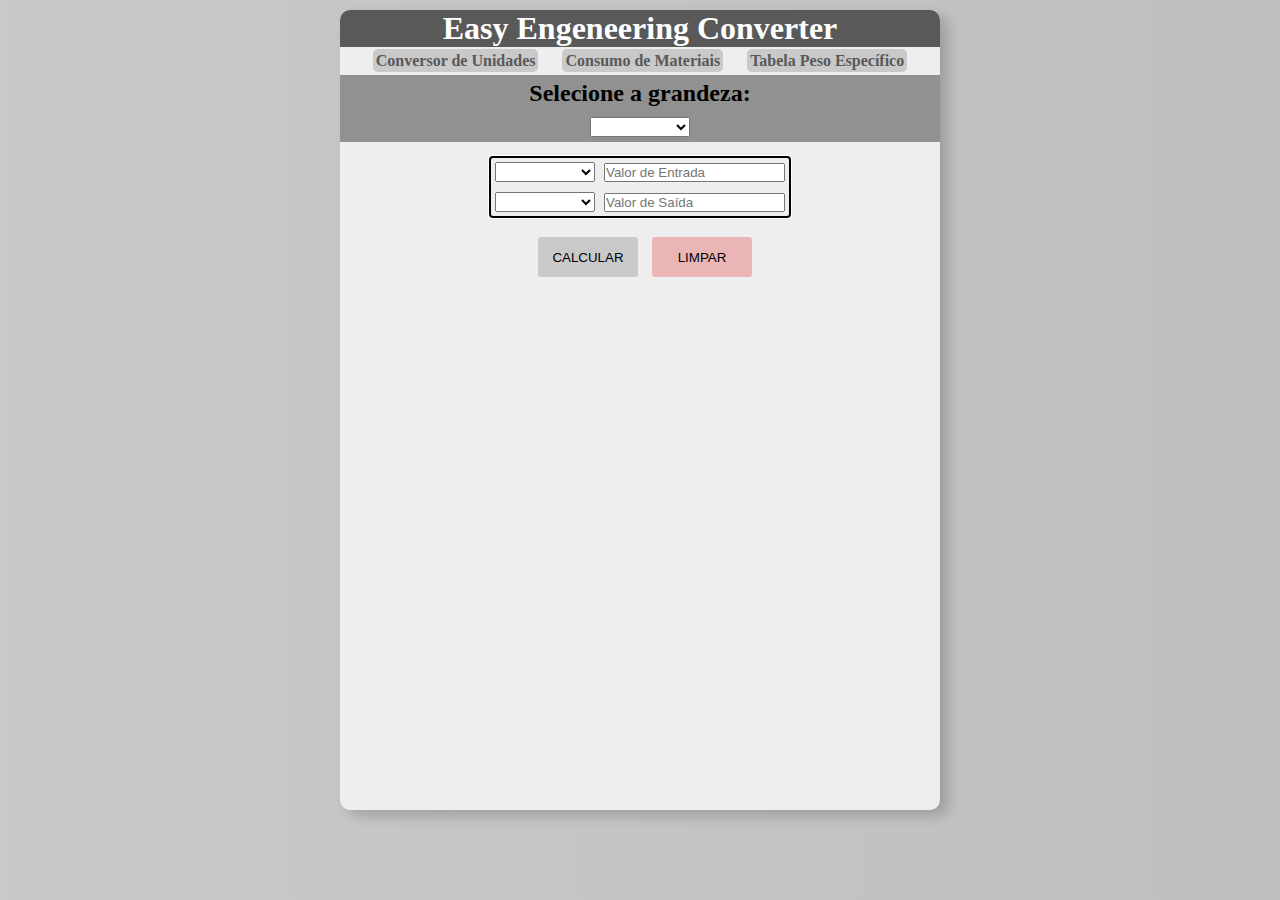
<file: index.html>
<!DOCTYPE html>
<html lang="pt-br">
<head>
    <meta charset="UTF-8">
    <meta http-equiv="X-UA-Compatible" content="IE=edge">
    <meta name="viewport" content="width=device-width, initial-scale=1.0">
    <link rel="stylesheet" href="style.css">
    <title>EES</title>
</head>
<body>
    <div class="container">
        <h1>Easy Engeneering Converter</h1>
        <nav>
            <a href="index.html">Conversor de Unidades</a>
            <a href="Consumo.html">Consumo de Materiais</a>
            <a href="tabela.html">Tabela Peso Específico</a>
        </nav>
        <div class="conversao">
            <h2>Selecione a grandeza:</h2>
            <select name="grandeza" id="grandeza" onclick="limparUn ();atualizarUnidades (listaUn);atualizarUnidades (listaUn2)">
            </select>
        </div>

        <div class="dadosEntrada">
            <div class="valores">
                <p><select name="ListaEntrada" class="listaUn1" onclick="atualizarUnidades (listaUn)">
                </select>
            
                <input type="number" name="num1" id="valorEntrada" placeholder="Valor de Entrada"></p>
            
                <p><select name="ListaSaida" class="listaUn2" onclick="atualizarUnidades (listaUn2)">
                </select>
            
                <input type="number" name="num1" id="valorSaida" placeholder="Valor de Saída"></p>
            </div>
        </div>

        <div class="ContainerBotoes">

            <button id="btn" class="style-btn" onclick="calcular ()">CALCULAR</button>
            <button id="btn-clear" onclick="limparDados ()">LIMPAR</button>
            
        </div>

    </div>      

    <script src="script.js"></script>
    
</body>
</html>
</file>
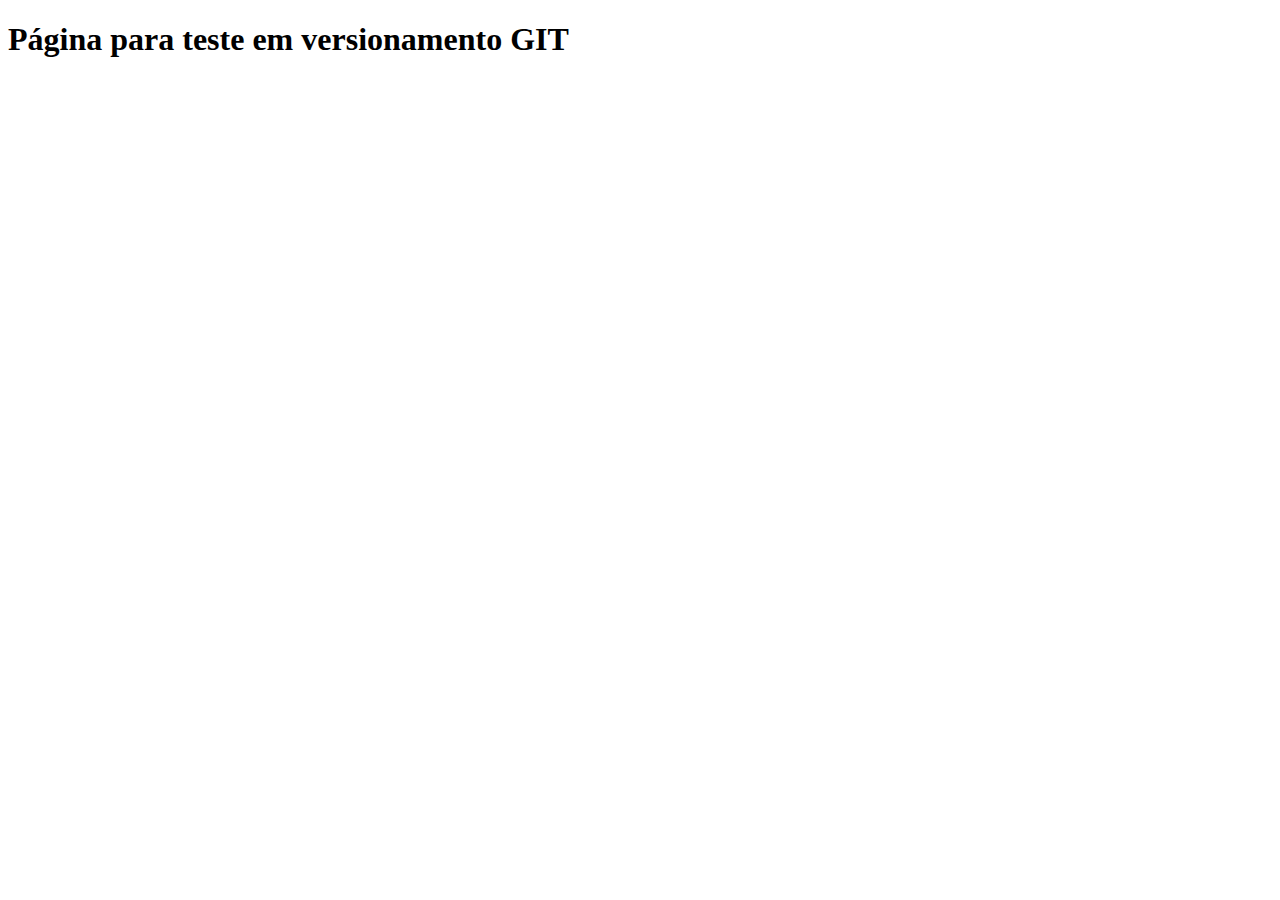
<file: base.html>
<!DOCTYPE html>
<html lang="pt-br">
<head>
    <meta charset="UTF-8">
    <meta http-equiv="X-UA-Compatible" content="IE=edge">
    <meta name="viewport" content="width=device-width, initial-scale=1.0">
    <title>Base</title>
</head>
<body>
    <h1>Página para teste em versionamento GIT</h1>
</body>
</html>
</file>
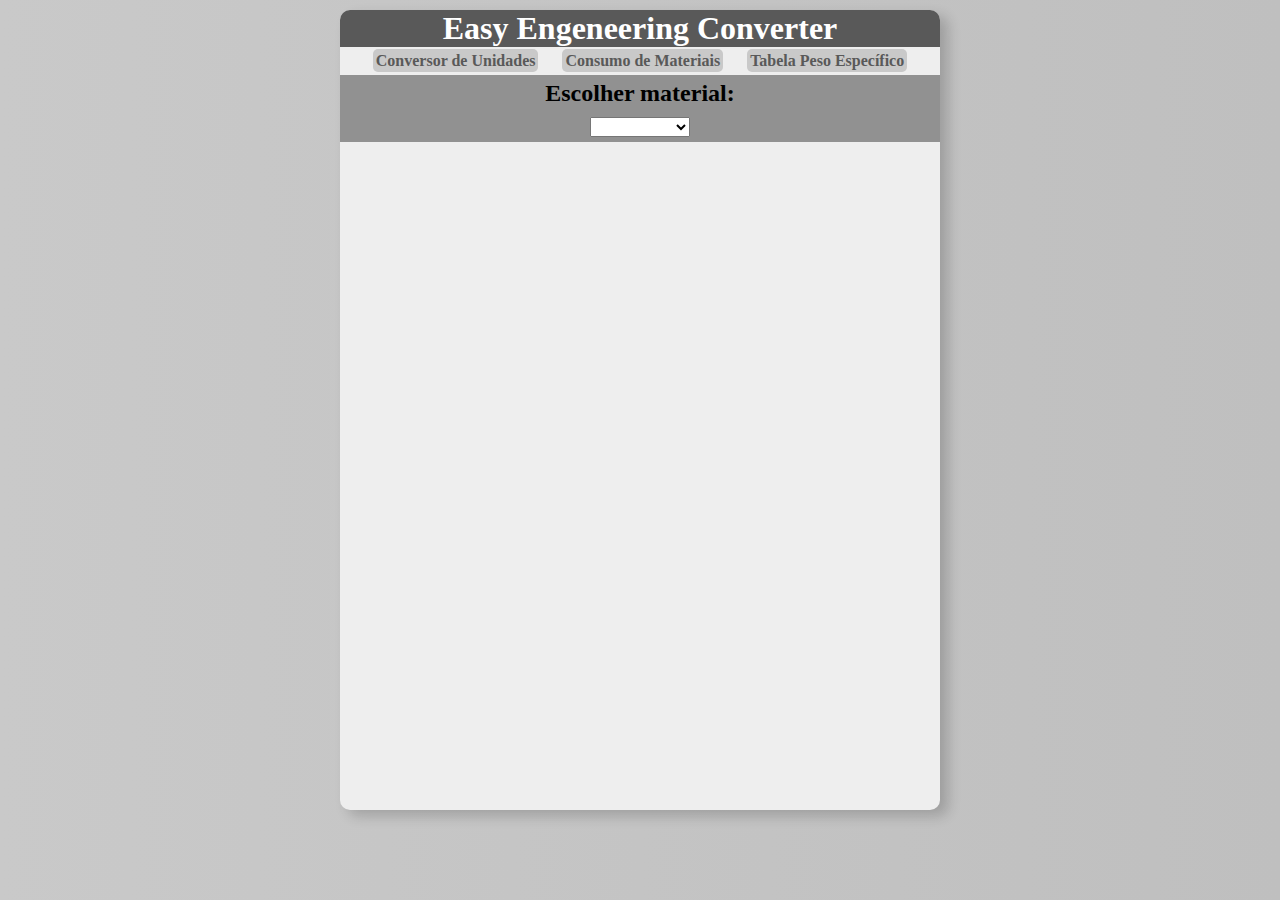
<file: Consumo.html>
<!DOCTYPE html>
<html lang="pt-br">
<head>
    <meta charset="UTF-8">
    <meta http-equiv="X-UA-Compatible" content="IE=edge">
    <meta name="viewport" content="width=device-width, initial-scale=1.0">
    <link rel="stylesheet" href="style.css">
    <title>EES</title>
</head>
<body>
    <div class="container">
        <h1>Easy Engeneering Converter</h1>
        <nav>
            <a href="index.html">Conversor de Unidades</a>
            <a href="Consumo.html">Consumo de Materiais</a>
            <a href="tabela.html">Tabela Peso Específico</a>
        </nav>
        <div class="conversao">
            <h2>Escolher material:</h2>
            <select name="grandeza" id="grandeza" onchange="attFormulario()">
            </select>
            
        </div>

        <div class="dadosEntrada">
            <div class="concreto hide">

                <label>Fck do concreto: 
                    <select name="fck" id="fck">

                        <option value="20Mpa">20 Mpa</option>
                        <option value="30Mpa">30 Mpa</option>

                    </select>
                </label>

                <label>Altura (cm) :<input type="number" name="altura" id="alturaConcreto"></label>

                <label>Largura (cm) :<input type="number" name="altura" id="larguraConcreto"></label>

                <label>Profundidade (cm) :<input type="number" name="altura" id="comprConcreto"></label>

                <div class="ContainerBotoes">

                    <button id="btn" class="style-btn" onclick="calculoMateriaisConcreto()">CALCULAR</button>
                    
                </div>


            </div>

            <div class="argamassa hide">

                <h3>Colagem: </h3>
                    <select name="colagem" id="colagem">

                        <option value="simples">Simples</option>
                        <option value="dupla">Dupla</option>

                    </select>
                <h3>Medidas do Ambiente</h3>

                <label>Altura (m) :<input type="number" name="altura" id="alturaAmb"></label>

                <label>Largura (m) :<input type="number" name="largura" id="larguraAmb"></label>

                
                <label>Ambiente :<input type="text" name="ambiente" id="nomeAmbiente"></label>

                <div class="ContainerBotoes">

                    <button id="btn" class="style-btn" onclick="exibirResultadoArgamassa()">CALCULAR</button>
                    
                    <button id="btn" class="style-btn-amb" onclick="limparResultado()">LIMPAR</button>
                    
                </div>

            </div>


        </div>



        <div class="resultados concreto hide ">

        </div>

    </div>      

    <script src="consumo.js"></script>
    
</body>
</html>
</file>
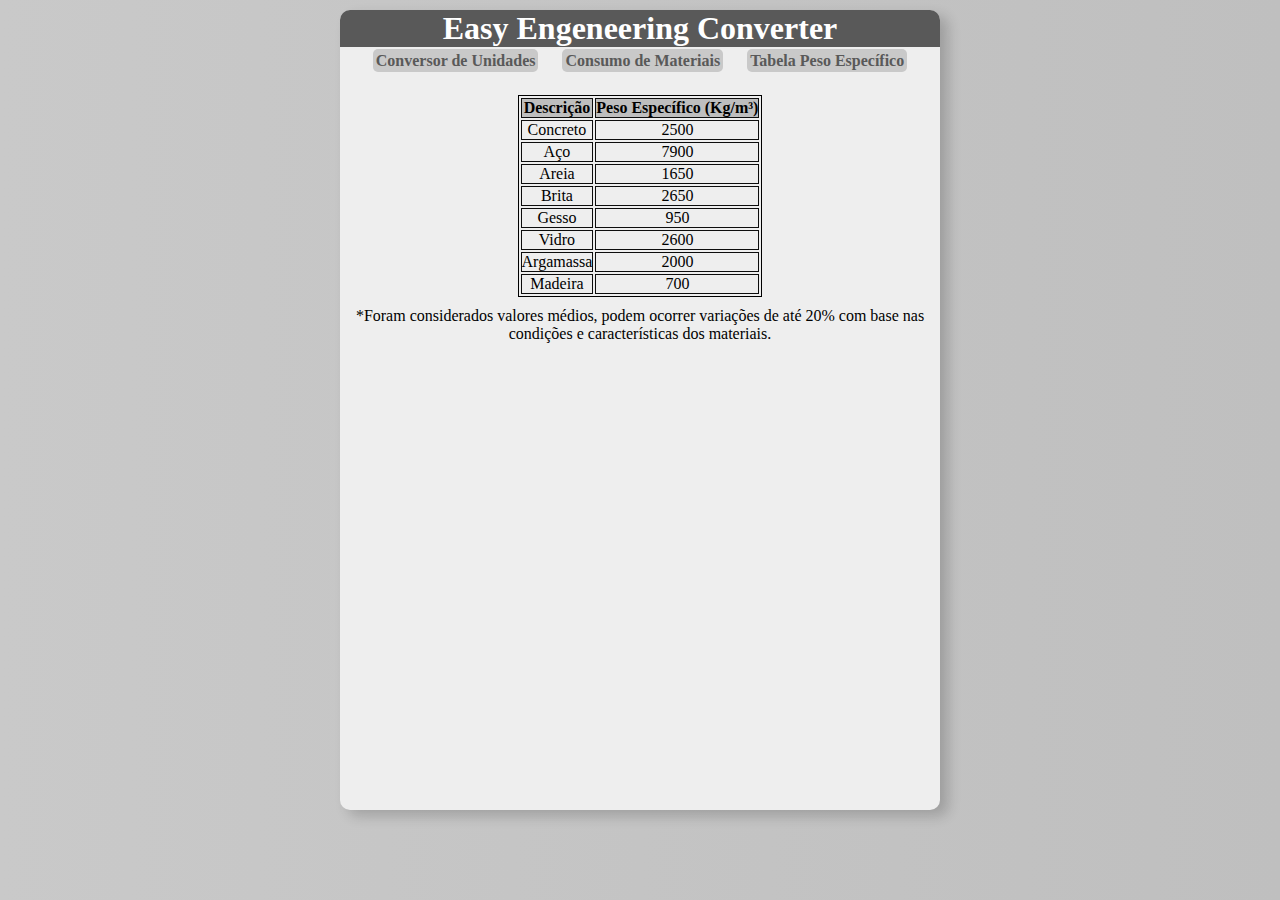
<file: tabela.html>
<!DOCTYPE html>
<html lang="pt-br">
<head>
    <meta charset="UTF-8">
    <meta http-equiv="X-UA-Compatible" content="IE=edge">
    <meta name="viewport" content="width=device-width, initial-scale=1.0">
    <link rel="stylesheet" href="style.css">
    <title>EES</title>
</head>
<body>
    <div class="container">
        <h1>Easy Engeneering Converter</h1>
        <nav>
            <a href="index.html">Conversor de Unidades</a>
            <a href="Consumo.html">Consumo de Materiais</a>
            <a href="tabela.html">Tabela Peso Específico</a>


        </nav>

        <table class="pesoEspecifico">
            <tr>
                <th>Descrição</th>
                <th>Peso Específico (Kg/m³)</th>
            </tr>
            <tr>
                <td>Concreto</td>
                <td>2500</td>
            </tr>
            <tr>
                <td>Aço</td>
                <td>7900</td>
            </tr>
            <tr>
                <td>Areia</td>
                <td>1650</td>
            </tr>
            <tr>
                <td>Brita</td>
                <td>2650</td>
            </tr>
            <tr>
                <td>Gesso</td>
                <td>950</td>
            </tr>
            <tr>
                <td>Vidro</td>
                <td>2600</td>
            </tr>
            <tr>
                <td>Argamassa</td>
                <td>2000</td>
            </tr>
            <tr>
                <td>Madeira</td>
                <td>700</td>
            </tr>
        </table>

        <p>*Foram considerados valores médios, podem ocorrer variações de até 20% com base nas condições e características dos materiais.</p>



    </div>      

    <script src="script.js"></script>
    
</body>
</html>
</file>
<file: style.css>
@charset "UTF-8";


/* Color Theme Swatches in Hex  -  COPIADO DO ADOBE COLOR*/
.Janek-Murd---OXO-1-hex { color: #BFBFBF; }
.Janek-Murd---OXO-2-hex { color: #8C8C8C; }
.Janek-Murd---OXO-3-hex { color: #595959; }
.Janek-Murd---OXO-4-hex { color: #262626; }
.Janek-Murd---OXO-5-hex { color: #0D0D0D; }


:root{
    --cor1:#BFBFBF;
    --cor2:#c9c9c9;
    --cor3:#595959;
    --cor4:#262626;
    --cor5:#0D0D0D;
    --cor6:#919191;
}

* {
    margin: 0px;
    padding: 0px;

}

body{
    
    background-image: linear-gradient(to left, var(--cor1), var(--cor2)) ;

}

.container {

    background: rgb(238, 238, 238);
    height: 800px;
    width: 600px;
    border-radius: 10px;
    margin: auto;
    box-shadow: #0d0d0d31 8px 6px 13px;

}

nav{

    text-align: center;
    padding: 5px;

}

nav > a {

    text-decoration: none;
    color: var(--cor3);
    font-weight: bold;
    margin: 10px;
    padding:3px ;
    border-radius: 5px;
    background-color: var(--cor2);

}

nav > a:hover {

    text-decoration: underline;
    color: white;
    background-color: var(--cor3);

}

.dadosEntrada, .resultados {
    width: 50%;
    display: block;
    margin:auto;
    margin-top: 15px;
    margin-bottom: 10px;
    outline: auto;
}

.ContainerBotoes {

    display: block;  
    margin: auto; 

    text-align: center;
}


h1{
    color: white;
    background-color: var(--cor3);
    text-align: center;
    margin:10px 0px 0px 0px;
    border-radius: 10px 10px 0 0;
} 

h2{
    color: black;
    text-align: center;
    padding: 5px;
    
}

.conversao{
    background-color: var(--cor6);
    text-align: center;

}

#lista{
    margin: 3px;
    width: 100px;
    height: 20px;
    
}

select{
    margin: 5px;
    width: 100px;
    height: 20px;

}

.style-btn{

    width: 100px;
    height: 40px;
    border-radius: 3px;
    background: var(--cor2);
    border: var(--cor2);
    margin: 10px;

}

.style-btn-amb{

    width: 100px;
    height: 40px;
    border-radius: 3px;
    background: rgb(191, 211, 218);
    border: var(--cor2);
    margin: 10px;
    font-size: 0.8rem;

}


#btn-clear{

    width: 100px;
    height: 40px;
    border-radius: 3px;
    background: rgb(235, 181, 181);
    border: var(--cor2); 


}

#btn-clear:hover{

    background: rgb(223, 125, 125);

}

#btn:hover{
    background:var(--cor3)
}

/* Seletores para hide/unHide de elementos */

.hide{

    display: none;
    background-color: pink;

}

/* consumo */

label{

    padding: 5px;
    width: 150px;
    display: inline-block;
    
}

.concreto, .argamassa{

    text-align: center;

}

label > input{

    width: 100px;

}

.resultados {

    outline: auto;

}

/* Formatação Tabela*/


.pesoEspecifico{

    padding: auto;
    margin: 20px auto 10px auto;
    text-align: center;
    width: auto;
    height: auto;
    border: 1px solid black;

}

td,th{

    border: 1px solid #0D0D0D;


}

th{

    background-color: rgb(190, 190, 190);

}

.container > p{

    text-align: center;

}

/* media query - teste em celulares */

@media screen and (max-width:480px){

    .container, .conversao, .ContainerBotoes {

        width: auto;
        text-align: center;
        
    }

    nav > a{

        font-size: 1.1rem;
        padding: 1px;
        margin: 3px;
        display: inline-block; 

    }

    .valores, .dadosEntrada, .resultados{

        width: 95%;
        text-align: center;
    }

    h1{
       
        font-size:2.2em;
        color: white;
        background-color: var(--cor3);
        text-align: center;
        margin:0px 0px 0px 0px;
        border-radius: 0px;
        
    }

    .container{

        height: 100vh;

    }

    select, input{

        margin: 5px auto 5px auto;
        font-size: 1.1em;
        height: auto;

    }

    select#grandeza{

        width: auto;
        text-align: center;

    }

}
</file>
